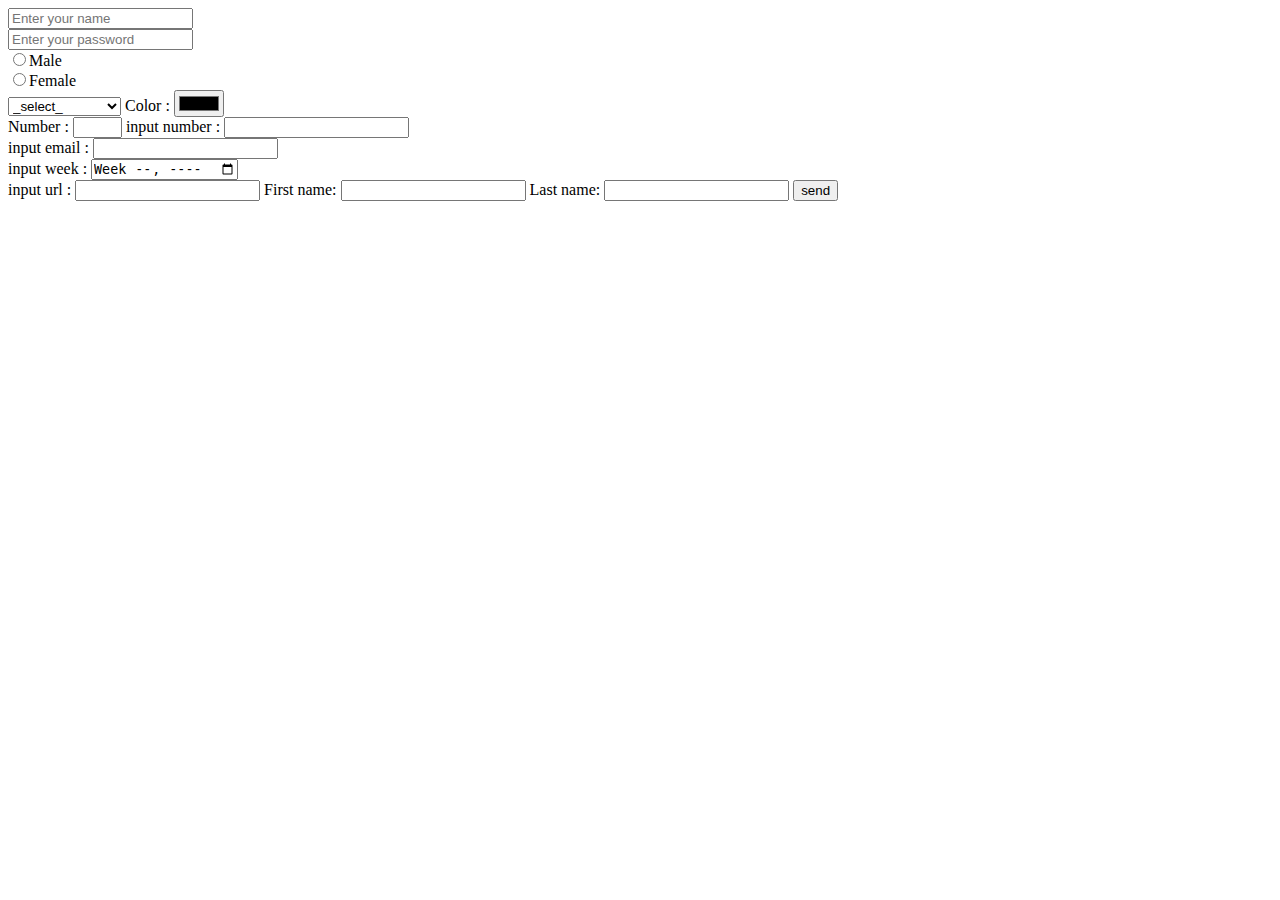
<file: form.html>
<!DOCTYPE html>
<html lang="en">
	<head>
		<meta charset="UTF-8">
		<meta name="viewport" content="width=device-width, initial-scale=1.0">
		<title>Document</title>
	</head>
	<body>
		<form action="" method="post">
			<input type="text" name="User name" id="" placeholder="Enter your name"> <br>
			<input type="password" name="Password" id="" placeholder="Enter your password">
			<br>
			
			<input type="radio" name="gender" id="" value="male">Male <br>
			<input type="radio" name="gender" id="" value="female">Female <br>
		<select name="country" id="">
			<option value="select">_select_</option>

			<option value="bn">Bangladesh</option>
			<option value="In">India</option>
			<option value="Un">united nation</option>
			<option value="uk">united kingdom</option>

		</select>
		<label for="color">Color : </label>
		<input type="color" name="color" id="color"/>  <br>	
		<label for="num">Number :</label>
		<input type="num" name="number" size="3" maxlength="3">

		input number : <input type="number" name="quantity" id=""><br>
		input email : <input type="email" name="email" id=""><br>
		input week : <input type="week" name="week_year" id=""><br>
		input url : <input type="url" name="" id="">
		First name: <input type = "text" name = "first_name" />
        Last name: <input type = "text" name = "last_name" /> 


	    <button type="submit">send</button>
	</form>
	
</body>
</html>
</file>
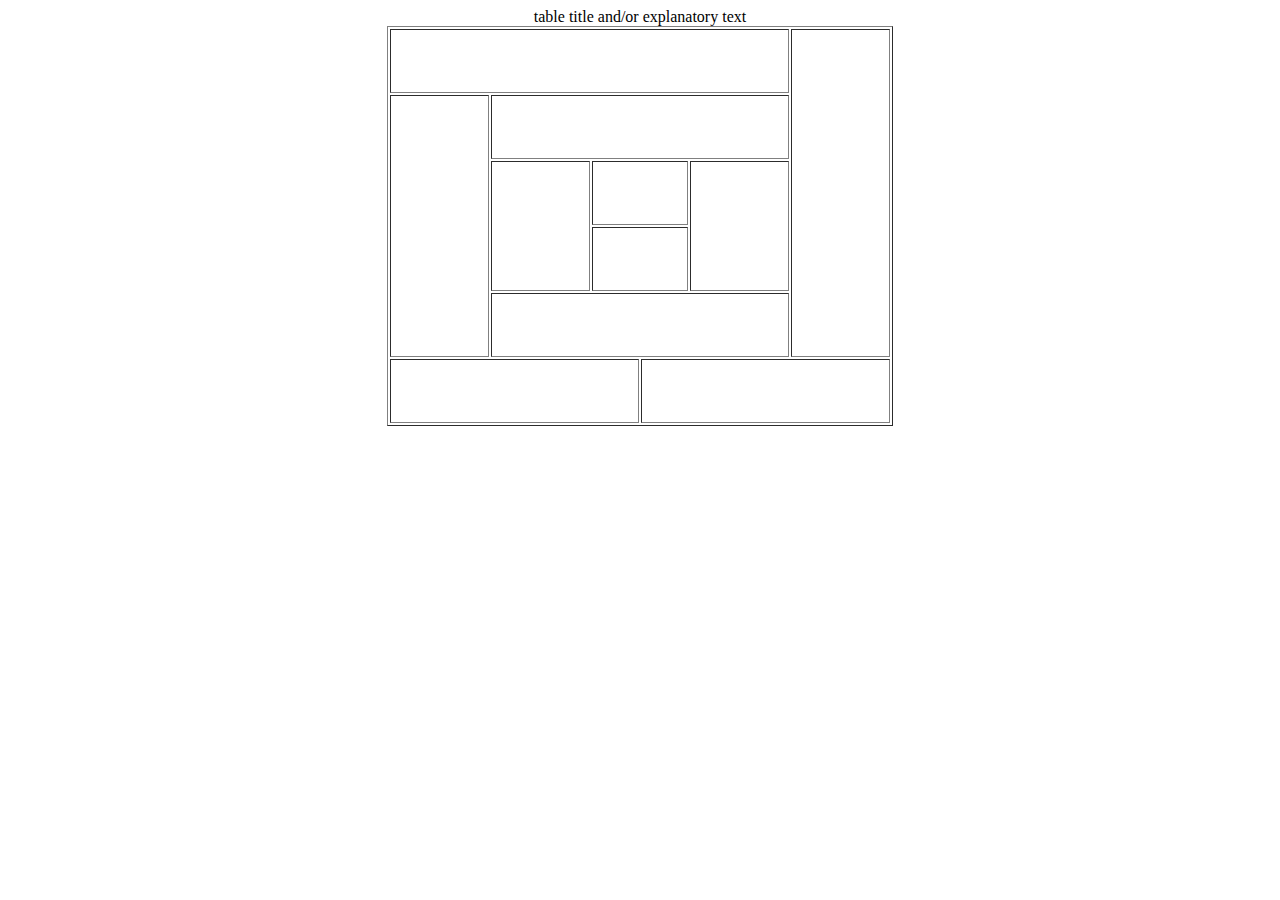
<file: table.html>
<!DOCTYPE html>
<html lang="en">
<head>
	<meta charset="UTF-8">
	<meta name="viewport" content="width=device-width, initial-scale=1.0">
	<title>Document</title>
</head>
<body>
	<table border="1" width="40%" height="400" align="center" cellpadding="20" cellspacing="">
		<caption>table title and/or explanatory text</caption>
		
			<tr>
				<td colspan="5"></td>
				<!-- <td>a2</td>
				<td>a3</td>
				<td>a4</td>
				<td>a5</td> -->
				<td rowspan="5"></td>
				
			</tr>
		
		
			<tr>
				<td rowspan="4"></td>
				<td colspan="4"></td>
				<!-- <td>b3</td>
				<td>b4</td>
				<td>b5</td> -->
				<!-- <td>b6</td> -->
				
			</tr>
			<tr>
				<!-- <td>c1</td> -->
				<td rowspan="2"></td>
				<td colspan="2"></td>
				<!-- <td>c4</td> -->
				<td rowspan="2"></td>
				<!-- <td>c6</td> -->
				
			</tr>
			<tr>
				<!-- <td>d1</td> -->
				<!-- <td>d2</td> -->
				<td colspan="2"></td>
				<!-- <td>d4</td> -->
				<!-- <td>d5</td> -->
				<!-- <td>d6</td> -->
				
			</tr>
			<tr>
				<!-- <td>e1</td> -->
				<td colspan="4"></td>
				<!-- <td>e3</td>
				<td>e4</td>
				<td>e5</td> -->
				<!-- <td>e6</td> -->
				
			</tr>
			<tr>
				<td colspan="3"></td>
				<!-- <td>f2</td>
				<td>f3</td> -->
				<td colspan="3"></td>
				<!-- <td>f5</td>
				<td>f6</td> -->
				
			</tr>
	
</body>
</html>
</file>
